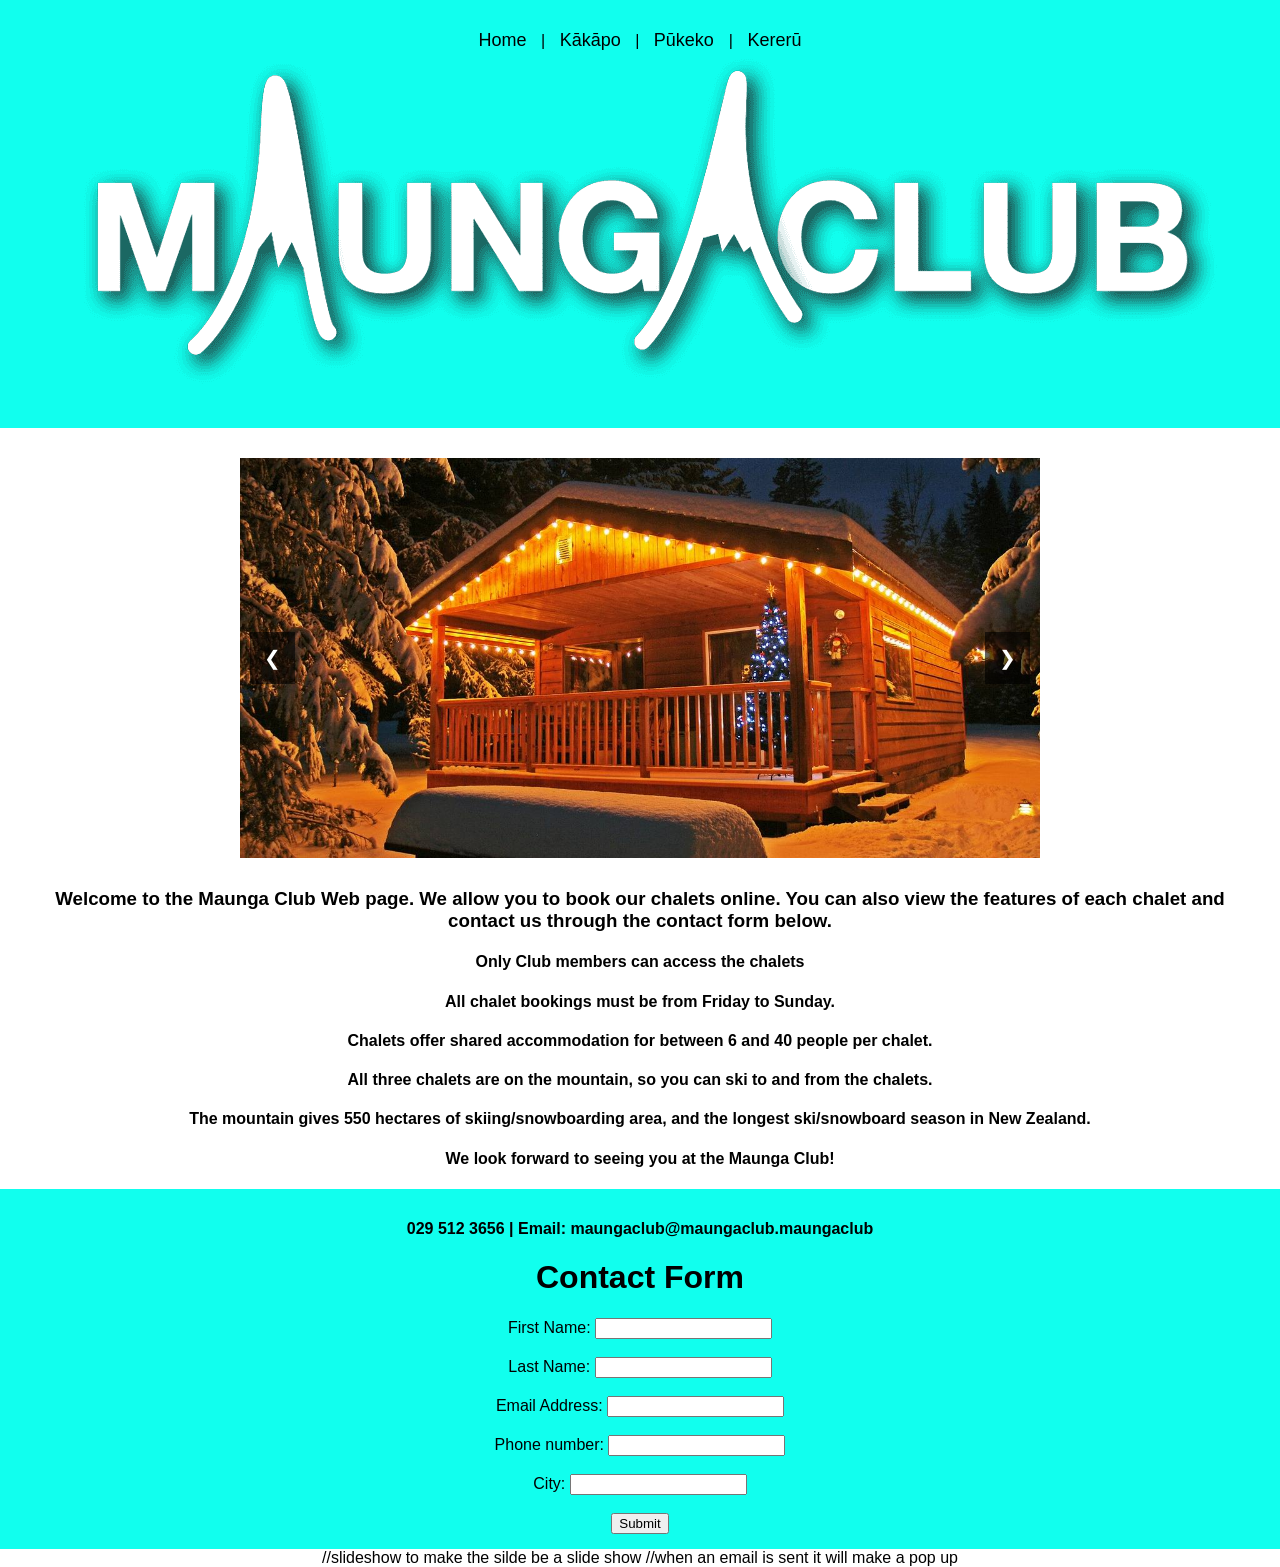
<file: index.html>
<!DOCTYPE html>
<html lang="en">
<head>
    <meta charset="UTF-8">
    <meta name="viewport" content="width=device-width, initial-scale=1.0">
    <title>Home | My Business</title> <!-- Title shown on the browser tab -->
    <link rel="stylesheet" href="styles.css"> <!-- Link to CSS file -->
</head>
<body>
    <!-- Header Section -->
    <header>
        <nav>
            <a href="index.html">Home</a> |
            <a href="Kākāpo.html">Kākāpo</a> |
            <a href="Pūkeko.html">Pūkeko </a> |
            <a href="Kererū.html">Kererū</a>
         </nav>
        <img src="pics/Maunga_Club_white.png" alt="Maunga_Club_Logo">
       
    </header>

    <!-- Image Section -->
    
    <div class="slideshow">
        <img class="slide" src="pics/maunga_club_cabin.jpg"
            alt="Maunga Club photo">

        <img class="slide" src="pics/mountain_view_1.jpg"
            alt="Mountain View photo">

        <img class="slide" src="pics/pukeko/chalet_exterior.jpg"
            alt="Pūkeko photo">
            

        <img class="slide" src="pics/kakapo/cabin_exterior.jpg"
            alt="Kākāpo photo">


        <button class="prev" onclick="changeSlide(-1)">❮</button>
        <button class="next" onclick="changeSlide(1)">❯</button>
    </div>
        
    <div class="home">
        <h3>Welcome to the Maunga Club Web page. We allow you to book our chalets online. You can also view the features of each chalet and contact us through the contact form below.</h3>
         
                <h4>Only Club members can access the chalets</h4>
                <h4>All chalet bookings must be from Friday to Sunday.</h4>
                <h4>Chalets offer shared accommodation for between 6 and 40 people per chalet.</h4>
                <h4>All three chalets are on the mountain, so you can ski to and from the chalets.</h4>
                <h4>The mountain gives 550 hectares of skiing/snowboarding area, and the longest ski/snowboard season in New Zealand.</h4>
           
        <h4>We look forward to seeing you at the Maunga Club!</h4>
    </div>



    









     <!-- Footer Section -->
    <footer>
        <p><strong> 029 512 3656  |  Email: maungaclub@maungaclub.maungaclub</strong></p>
        <h1>Contact Form</h1>
        <form id="contactForm" action="#" method="post">
            <label for="first-name">First Name:</label>
            <input type="text" id="first-name" name="first-name" required><br><br>
            <label for="last-name">Last Name:</label>
            <input type="text" id="last-name" name="last-name" required><br><br>
            <label for="email">Email Address:</label>
            <input type="email" id="email" name="email" required><br><br>
            <label for="phone">Phone number:</label>
            <input type="text" id="phone" name="phone" required><br><br>
            <label for="city">City:</label>
            <input type="text" id="city" name="city" required><br><br>
            <input type="submit" value="Submit">
        </form>
    </footer>





        //slideshow to make the silde be a slide show 
        <script>
        let currentSlide = 0;

        const slides = document.querySelectorAll(".slideshow .slide");

        function showSlide(number) {
            if (slides.length === 0) return;

            currentSlide = (number + slides.length) % slides.length;

            slides.forEach(function(slide) {
                slide.style.display = "none";
            });

            slides[currentSlide].style.display = "block";
        }

        function changeSlide(direction) {
            showSlide(currentSlide + direction);
        }

        // Show the first image
        showSlide(0);

        // Automatically change image every 6 seconds
        setInterval(function() {
            showSlide(currentSlide + 1);
        },6000);
    </script>

    //when an email is sent it will make a pop up
    <script>
    const contactForm = document.getElementById("contactForm");

    contactForm.addEventListener("submit", function(event) {
        event.preventDefault();

        alert("Thank you! Your contact form has been submitted to maungaclub@maungaclub.maungaclub.");

        contactForm.reset();
    });
    </script>
















</body>
</html>
</file>
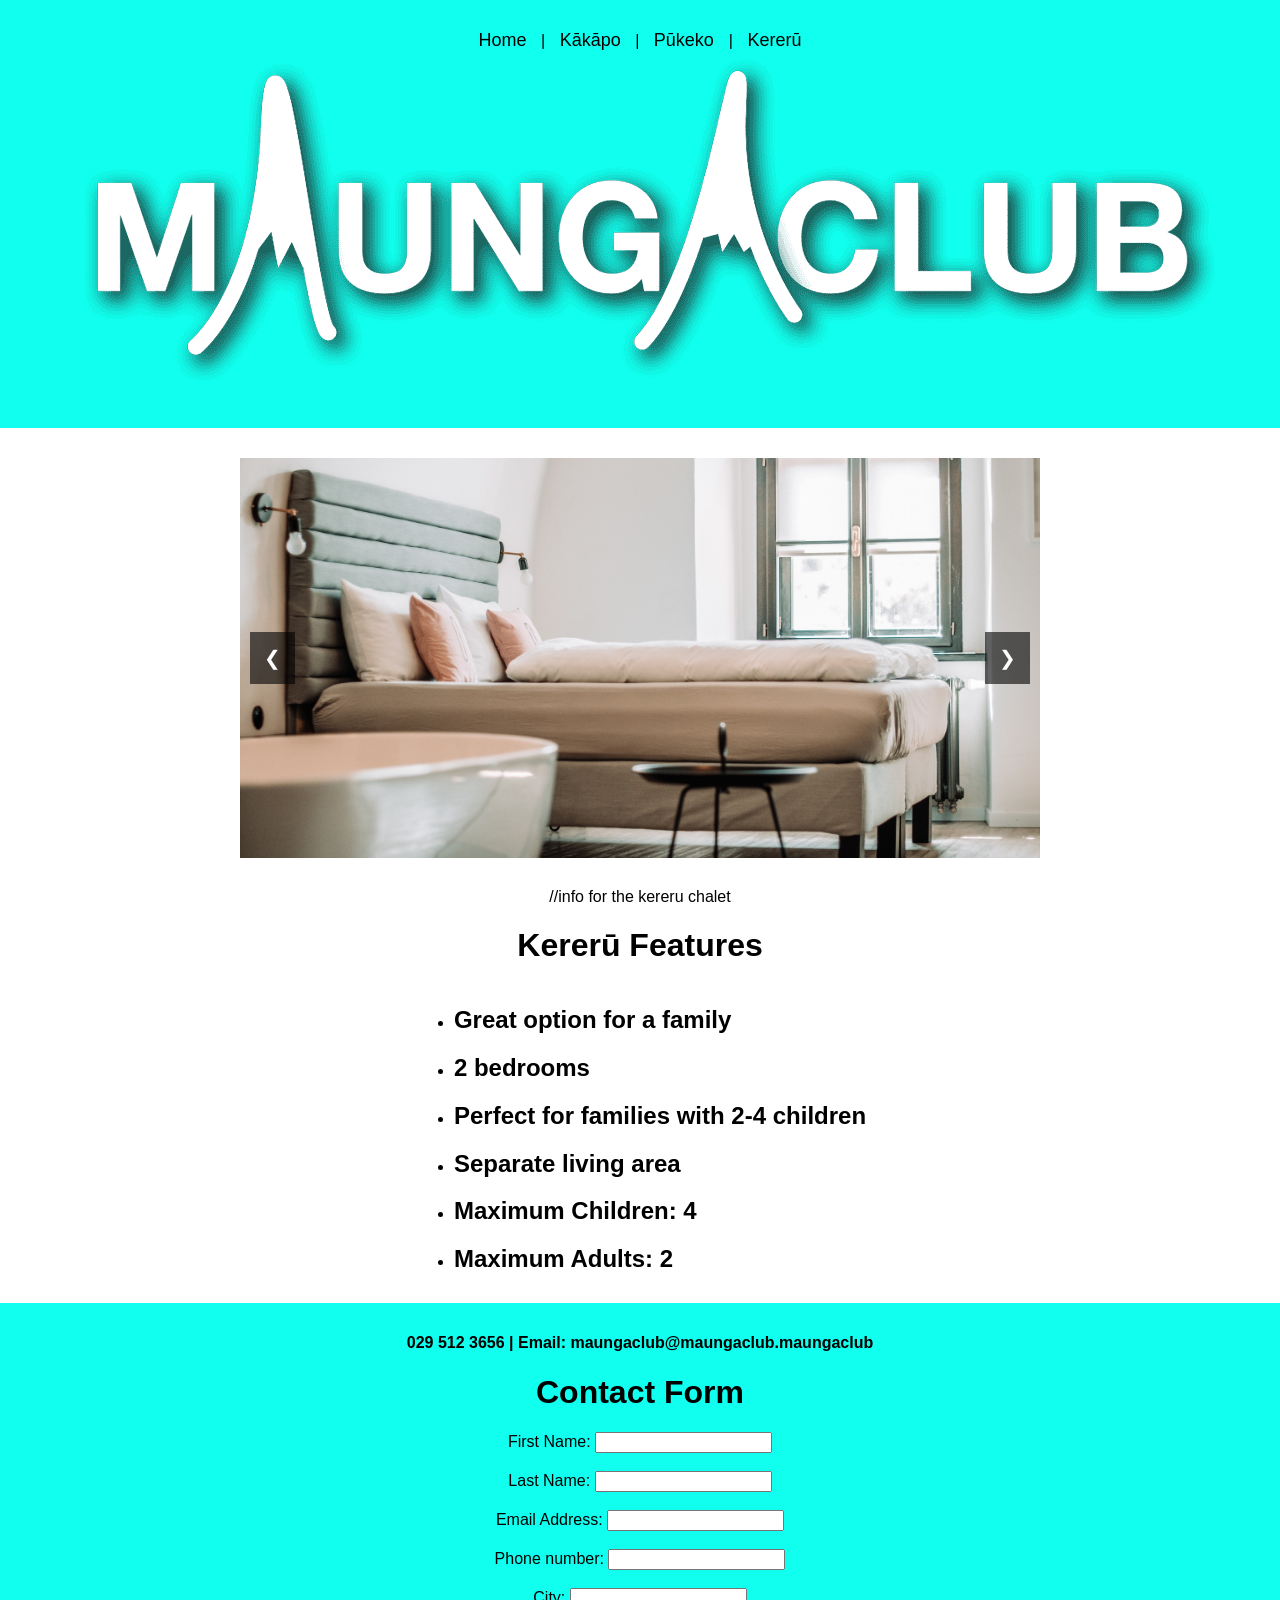
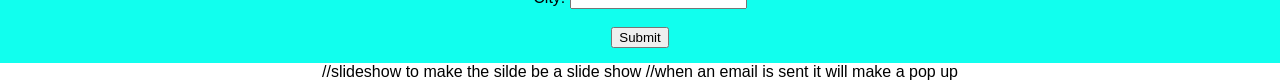
<file: Kererū.html>
<!DOCTYPE html>
<html lang="en">
<head>
    <meta charset="UTF-8">
    <meta name="viewport" content="width=device-width, initial-scale=1.0">
    <title>Home | My Business</title> <!-- Title shown on the browser tab -->
    <link rel="stylesheet" href="styles.css"> <!-- Link to CSS file -->
</head>
<body>
    <!-- Header Section -->
    <header>
        <nav>
            <a href="index.html">Home</a> |
            <a href="Kākāpo.html">Kākāpo</a> |
            <a href="Pūkeko.html">Pūkeko </a> |
            <a href="Kererū.html">Kererū</a>        
        </nav>   
            <img src="pics/Maunga_Club_white.png" alt="Maunga_Club_Logo">
    </header>
    
  
    
    
    
    <div class="slideshow">
    <img class="slide" src="pics/kereru/adult_bedroom.jpg"
         alt="Kererū photo">

    <img class="slide" src="pics/kereru/cabin_exterior.jpg"
         alt="Kererū photo">

    <img class="slide" src="pics/kereru/kids_bedroom.jpg"
         alt="Kererū photo">

    <img class="slide" src="pics/kereru/kitchen.jpg"
         alt="Kererū photo">


    <button class="prev" onclick="changeSlide(-1)">❮</button>
    <button class="next" onclick="changeSlide(1)">❯</button>
    </div>
    //info for the kereru chalet
    <div class="features">
        <h1>Kererū Features</h1>
    </div>





    <div class="content">
        
        
        
            <ul>
                <li><h2>Great option for a family</h2></li>
                <li><h2>2 bedrooms</h2></li>
                <li><h2>Perfect for families with 2-4 children</h2></li>
                <li><h2>Separate living area</h2></li>
                <li><h2>Maximum Children: 4</h2></li>
                <li><h2>Maximum Adults: 2</h2></li>
            </ul>
        
    </div>


 
   



        


      
    
   

    

    <!-- Footer Section -->
    <footer>
        <p><strong> 029 512 3656  |  Email: maungaclub@maungaclub.maungaclub</strong></p>
        <h1>Contact Form</h1>
    <form id ="contactForm" action="#" method="post">
    <label for="first-name">First Name:</label>
    <input type="text" id="first-name" name="first-name" required><br><br>
    <label for="last-name">Last Name:</label>
    <input type="text" id="last-name" name="last-name" required><br><br>
    <label for="email">Email Address:</label>
    <input type="email" id="email" name="email" required><br><br>
    <label for="phone">Phone number:</label>
    <input type="text" id="phone" name="phone" required><br><br>
    <label for="city">City:</label>
    <input type="text" id="city" name="city" required><br><br>
    <input type="submit" value="Submit">
    </form>
    </footer>









    //slideshow to make the silde be a slide show 
    <script>
        let currentSlide = 0;

        const slides = document.querySelectorAll(".slideshow .slide");

        function showSlide(number) {
            if (slides.length === 0) return;

            currentSlide = (number + slides.length) % slides.length;

            slides.forEach(function(slide) {
                slide.style.display = "none";
            });

            slides[currentSlide].style.display = "block";
        }

        function changeSlide(direction) {
            showSlide(currentSlide + direction);
        }

        // Show the first image
        showSlide(0);

        // Automatically change image every 6 seconds
        setInterval(function() {
            showSlide(currentSlide + 1);
        }, 6000);
    </script>

    //when an email is sent it will make a pop up
    <script>
    const contactForm = document.getElementById("contactForm");

    contactForm.addEventListener("submit", function(event) {
        event.preventDefault();

        alert("Thank you! Your contact form has been submitted.");

        contactForm.reset();
    });
    </script>
</body>
</html>
</file>
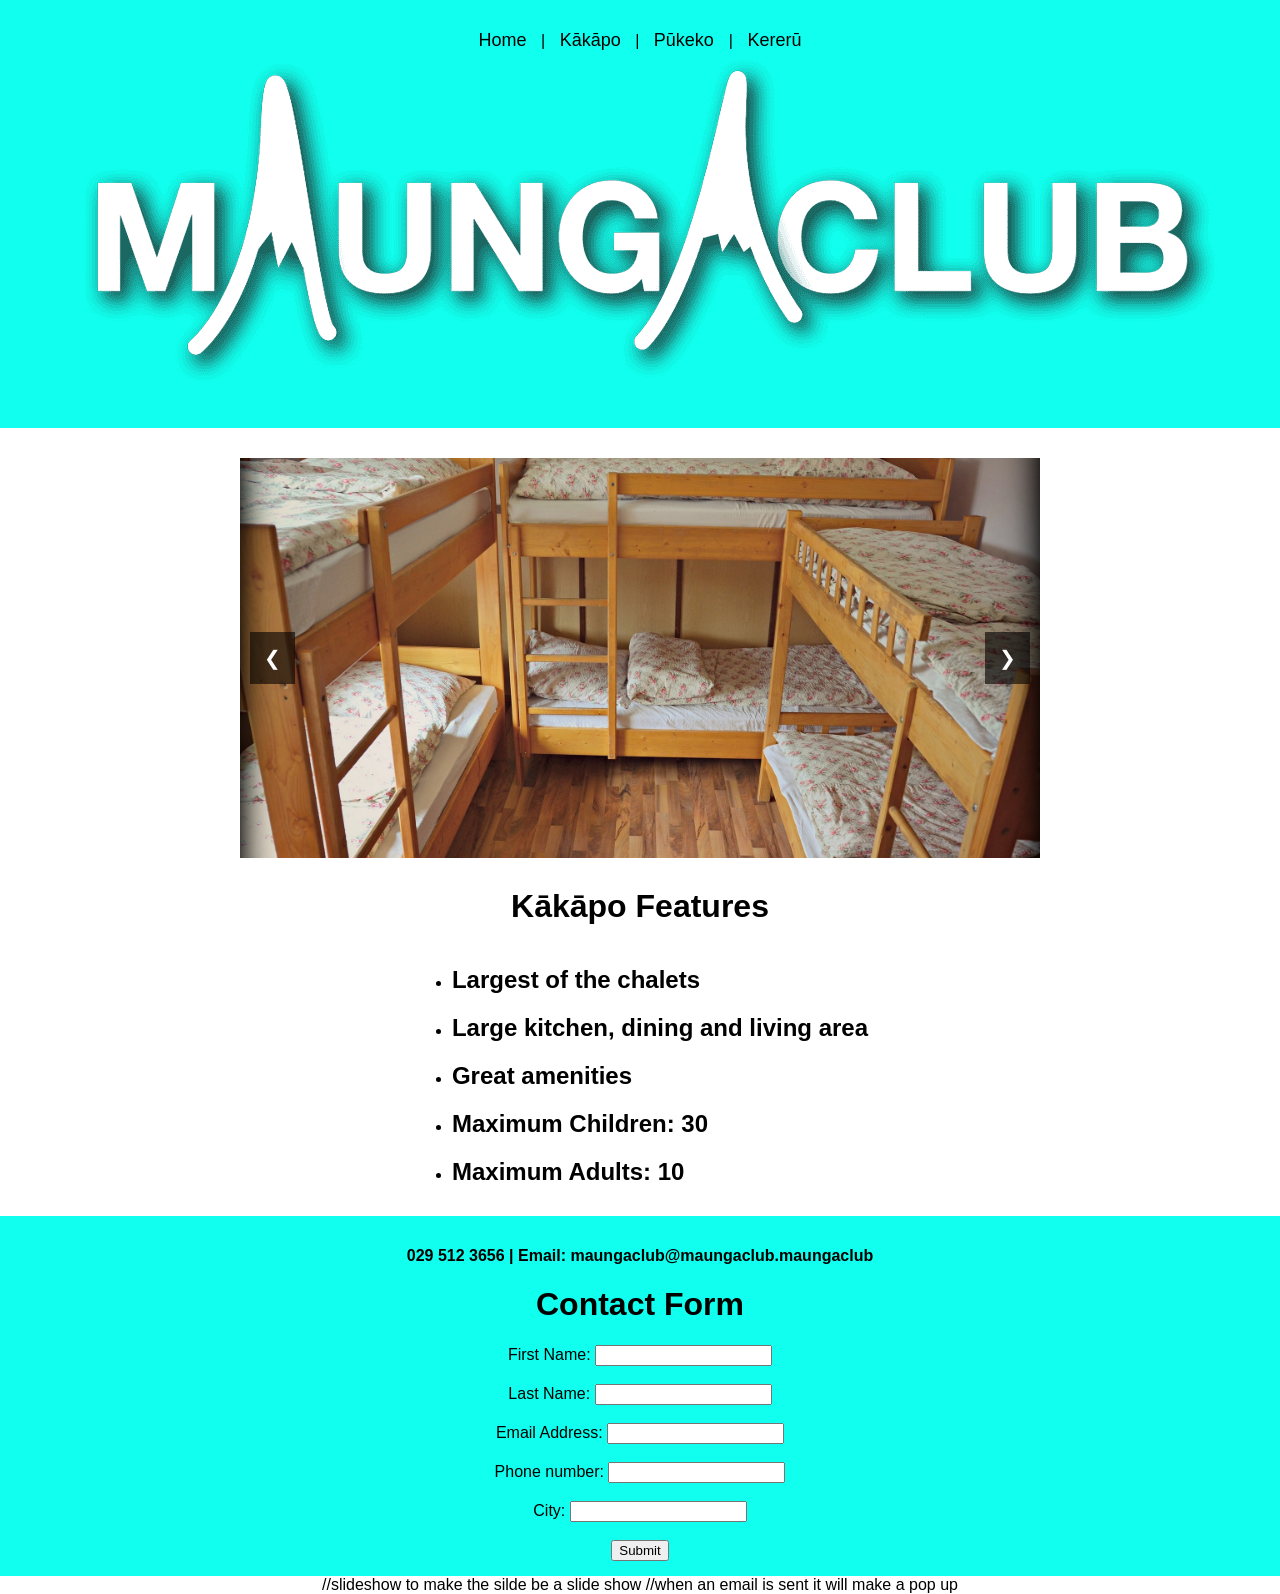
<file: Kākāpo.html>
<!DOCTYPE html>
<html lang="en">
<head>
    <meta charset="UTF-8">
    <meta name="viewport" content="width=device-width, initial-scale=1.0">
    <title>Home | My Business</title> <!-- Title shown on the browser tab -->
    <link rel="stylesheet" href="styles.css"> <!-- Link to CSS file -->
</head>
<body>
    <!-- Header Section -->
    <header>
        <nav>
            <a href="index.html">Home</a> |
            <a href="Kākāpo.html">Kākāpo</a> |
            <a href="Pūkeko.html">Pūkeko </a> |
            <a href="Kererū.html">Kererū</a>        
        </nav>   
            <img src="pics/Maunga_Club_white.png" alt="Maunga_Club_Logo">
    </header>
    
  
    
    
    
    <div class="slideshow">
    <img class="slide" src="pics/kakapo/bunk_room.jpg"
         alt="Kākāpo photo">

    <img class="slide" src="pics/kakapo/cabin_view.jpg"
         alt="Kākāpo photo">

    <img class="slide" src="pics/kakapo/cabin_exterior.jpg"
         alt="Kākāpo photo">

    <img class="slide" src="pics/kakapo/hallway.jpg"
         alt="Kākāpo photo">


    <button class="prev" onclick="changeSlide(-1)">❮</button>
    <button class="next" onclick="changeSlide(1)">❯</button>
    </div>
    
    <div class="features">
        <h1>Kākāpo Features</h1>
    </div>





    <div class="content">
        
        
        
            <ul>
                <li><h2>Largest of the chalets</h2></li>
                <li><h2>Large kitchen, dining and living area</h2></li>
                <li><h2>Great amenities</h2></li>
                <li><h2>Maximum Children: 30</h2></li>
                <li><h2>Maximum Adults: 10</h2></li>
            </ul>
        
    </div>


 
   



        


      
    
   

    

    <!-- Footer Section -->
    <footer>
        <p><strong> 029 512 3656  |  Email: maungaclub@maungaclub.maungaclub</strong></p>
        <h1>Contact Form</h1>
    <form id ="contactForm" action="#" method="post">
    <label for="first-name">First Name:</label>
    <input type="text" id="first-name" name="first-name" required><br><br>
    <label for="last-name">Last Name:</label>
    <input type="text" id="last-name" name="last-name" required><br><br>
    <label for="email">Email Address:</label>
    <input type="email" id="email" name="email" required><br><br>
    <label for="phone">Phone number:</label>
    <input type="text" id="phone" name="phone" required><br><br>
    <label for="city">City:</label>
    <input type="text" id="city" name="city" required><br><br>
    <input type="submit" value="Submit">
    </form>
    </footer>









    //slideshow to make the silde be a slide show 
    <script>
        let currentSlide = 0;

        const slides = document.querySelectorAll(".slideshow .slide");

        function showSlide(number) {
            if (slides.length === 0) return;

            currentSlide = (number + slides.length) % slides.length;

            slides.forEach(function(slide) {
                slide.style.display = "none";
            });

            slides[currentSlide].style.display = "block";
        }

        function changeSlide(direction) {
            showSlide(currentSlide + direction);
        }

        // Show the first image
        showSlide(0);

        // Automatically change image every 6 seconds
        setInterval(function() {
            showSlide(currentSlide + 1);
        }, 6000);
    </script>

    //when an email is sent it will make a pop up
    <script>
    const contactForm = document.getElementById("contactForm");

    contactForm.addEventListener("submit", function(event) {
        event.preventDefault();

        alert("Thank you! Your contact form has been submitted.");

        contactForm.reset();
    });
    </script>
</body>
</html>
</file>
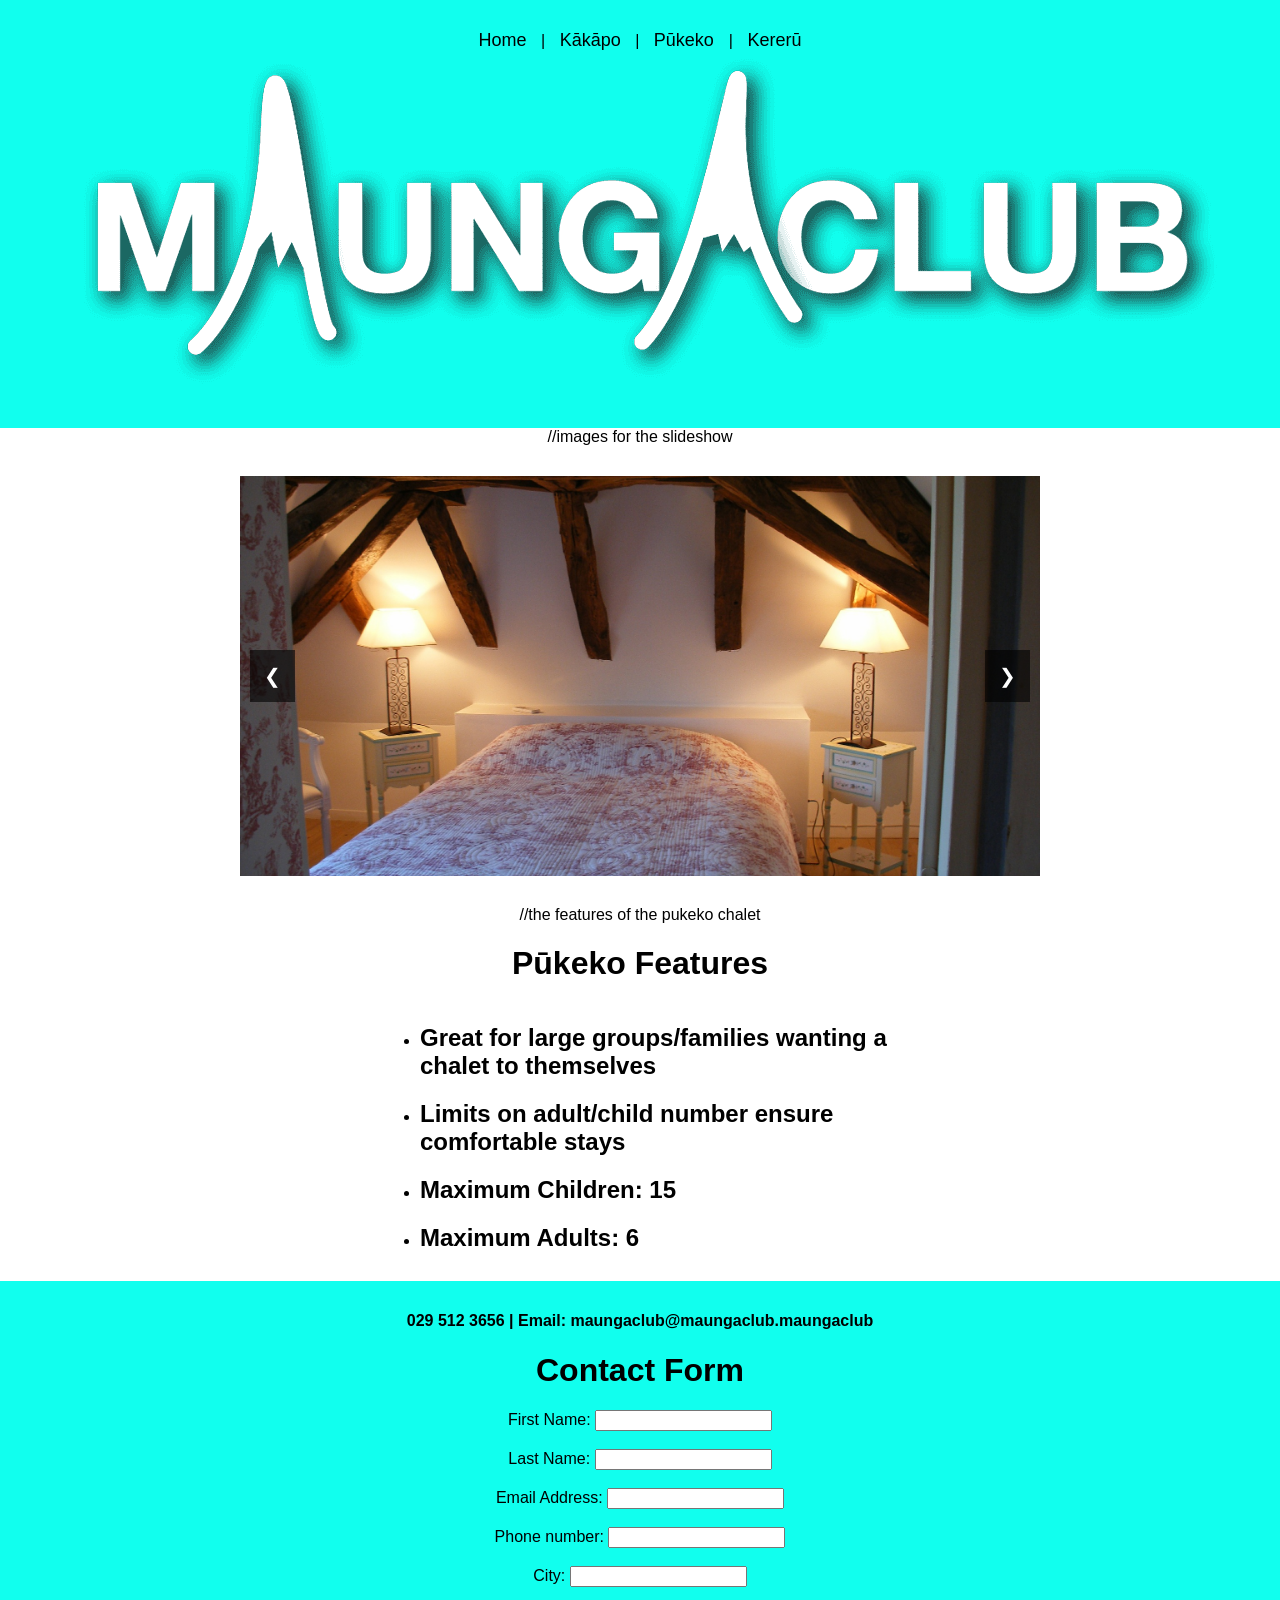
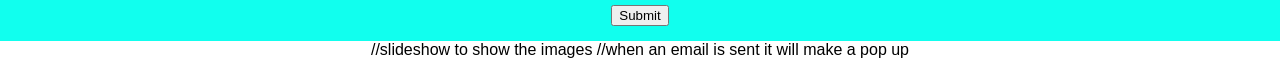
<file: Pūkeko.html>
<!DOCTYPE html>
<html lang="en">
<head>
    <meta charset="UTF-8">
    <meta name="viewport" content="width=device-width, initial-scale=1.0">
    <title>Home | My Business</title> <!-- Title shown on the browser tab -->
    <link rel="stylesheet" href="styles.css"> <!-- Link to CSS file -->
</head>
<body>
    <!-- Header Section -->
    <header>
        <nav>
            <a href="index.html">Home</a> |
            <a href="Kākāpo.html">Kākāpo</a> |
            <a href="Pūkeko.html">Pūkeko </a> |
            <a href="Kererū.html">Kererū</a>        
        </nav>   
            <img src="pics/Maunga_Club_white.png" alt="Maunga_Club_Logo">
    </header>
    
  
    
    
    //images for the slideshow 
    <div class="slideshow">
    <img class="slide" src="pics/pukeko/adult_bedroom.jpg"
         alt="Pūkeko photo">

    <img class="slide" src="pics/pukeko/bathroom.jpg"
         alt="Pūkeko photo">

    <img class="slide" src="pics/pukeko/chalet_exterior.jpg"
         alt="Pūkeko photo">

    <img class="slide" src="pics/pukeko/chalet_view.jpg"
         alt="Pūkeko photo">


    <button class="prev" onclick="changeSlide(-1)">❮</button>
    <button class="next" onclick="changeSlide(1)">❯</button>
    </div>
    //the features of the pukeko chalet
    <div class="features">
        <h1>Pūkeko Features</h1>
    </div>


     <div class="content">
        
        
        
            <ul>
                <li><h2>Great for large groups/families wanting a chalet to themselves</h2></li>
                <li><h2>Limits on adult/child number ensure comfortable stays</h2></li>
                
                <li><h2>Maximum Children: 15</h2></li>
                <li><h2>Maximum Adults: 6</h2></li>
            </ul>
        
    </div>


 
   
                                              


        


      
    
   

    

    <!-- Footer Section -->
    <footer>
        <p><strong> 029 512 3656  |  Email: maungaclub@maungaclub.maungaclub</strong></p>
        <h1>Contact Form</h1>
    <form id ="contactForm" action="#" method="post">
    <label for="first-name">First Name:</label>
    <input type="text" id="first-name" name="first-name" required><br><br>
    <label for="last-name">Last Name:</label>
    <input type="text" id="last-name" name="last-name" required><br><br>
    <label for="email">Email Address:</label>
    <input type="email" id="email" name="email" required><br><br>
    <label for="phone">Phone number:</label>
    <input type="text" id="phone" name="phone" required><br><br>
    <label for="city">City:</label>
    <input type="text" id="city" name="city" required><br><br>
    <input type="submit" value="Submit">
    </form>
    </footer>









    //slideshow to show the images 
    <script>
        let currentSlide = 0;

        const slides = document.querySelectorAll(".slideshow .slide");

        function showSlide(number) {
            if (slides.length === 0) return;

            currentSlide = (number + slides.length) % slides.length;

            slides.forEach(function(slide) {
                slide.style.display = "none";
            });

            slides[currentSlide].style.display = "block";
        }

        function changeSlide(direction) {
            showSlide(currentSlide + direction);
        }

        // Show the first image
        showSlide(0);

        // Automatically change image every 6 seconds
        setInterval(function() {
            showSlide(currentSlide + 1);
        }, 6000);
    </script>

    //when an email is sent it will make a pop up
    <script>
    const contactForm = document.getElementById("contactForm");

    contactForm.addEventListener("submit", function(event) {
        event.preventDefault();

        alert("Thank you! Your contact form has been submitted.");

        contactForm.reset();
    });
    </script>
</body>
</html>
</file>
<file: styles.css>
body {
    font-family: Arial, sans-serif;
    margin: 0;
    padding: 0;
    text-align: center;

 
}
/* Header Styling */
header {
background-color: rgb(17, 255, 238);
color: rgb(0, 0, 0);
padding: 20px;
}
/* Navigation Menu */
nav {
margin-top: 10px;
}
nav a {

color: rgb(0, 0, 0);
text-decoration: none;
font-size: 18px;
margin: 0 10px;
}
nav a:hover {
text-decoration: underline;
}
/* Image and Content Styling */
.home {
margin: 20px;
text-align: center;
}
.home img {
width: 800px;
border-radius: 10px;
}



/* Footer Styling */
footer {
    background-color: rgb(17, 255, 238);
    color: rgb(0, 0, 0);
    text-align: center;
    padding: 15px;
    box-sizing: border-box;
    width: 100%;
    
    bottom: 0;}



feature {
    margin: 20px;
    text-align: center;
}





/* Image and Content Styling */
.content {
    max-width: 800px;
    margin: 10px auto 10px auto;
    justify-content: space-around;
    align-items: flex-start;
    display: flex;
    flex-direction: row;
    gap: 20px;
}


ul {
    list-style-type: disc;
    text-align: left;
    max-width: 60%;
    margin: auto;
}
    
    
.caption {
    margin-bottom: 10px; /* Space between text and image */
    font-size: 18px; /* Text size */
    color: #333; /* Text color */
}









.about {
    display: flex;
    align-items: flex-start; /* Text starts at the top */
    max-width: 100%/* Optional: limits container width */
  }
  
  .side-image {
    width: 1000px;
    margin-right: 10px;
    border-radius: 10px;
    margin: 20px;
  }
  
  .text {
    flex: 1; /* Takes remaining space */
    max-width: 70%;
    margin: 20px;
    font-size: x-large;
  }
  
    
    
.caption {
    margin-bottom: 10px; /* Space between text and image */
    font-size: 18px; /* Text size */
    color: #333; /* Text color */
}




main {

   background-color: rgb(74, 240, 69);
}




/* Slideshow container */
.slideshow {
    position: relative;
    max-width: 800px;
    height: 400px;
    margin: 30px auto;
    overflow: hidden;
    background-color: #222;
}

/* Slideshow images */
.slideshow .slide {
    display: none;
    width: 100%;
    height: 100%;
    object-fit: cover;
}

/* lets you go back and forward on the slideshow */
.slideshow button {
    position: absolute;
    top: 50%;
    transform: translateY(-50%);
    background-color: rgba(0, 0, 0, 0.6);
    color: white;
    border: none;
    padding: 14px;
    cursor: pointer;
    font-size: 20px;
}

/* where the Button at  */
.slideshow .prev {
    left: 10px;
}

.slideshow .next {
    right: 10px;
}


.slideshow button:hover {
    background-color: black;}
</file>
